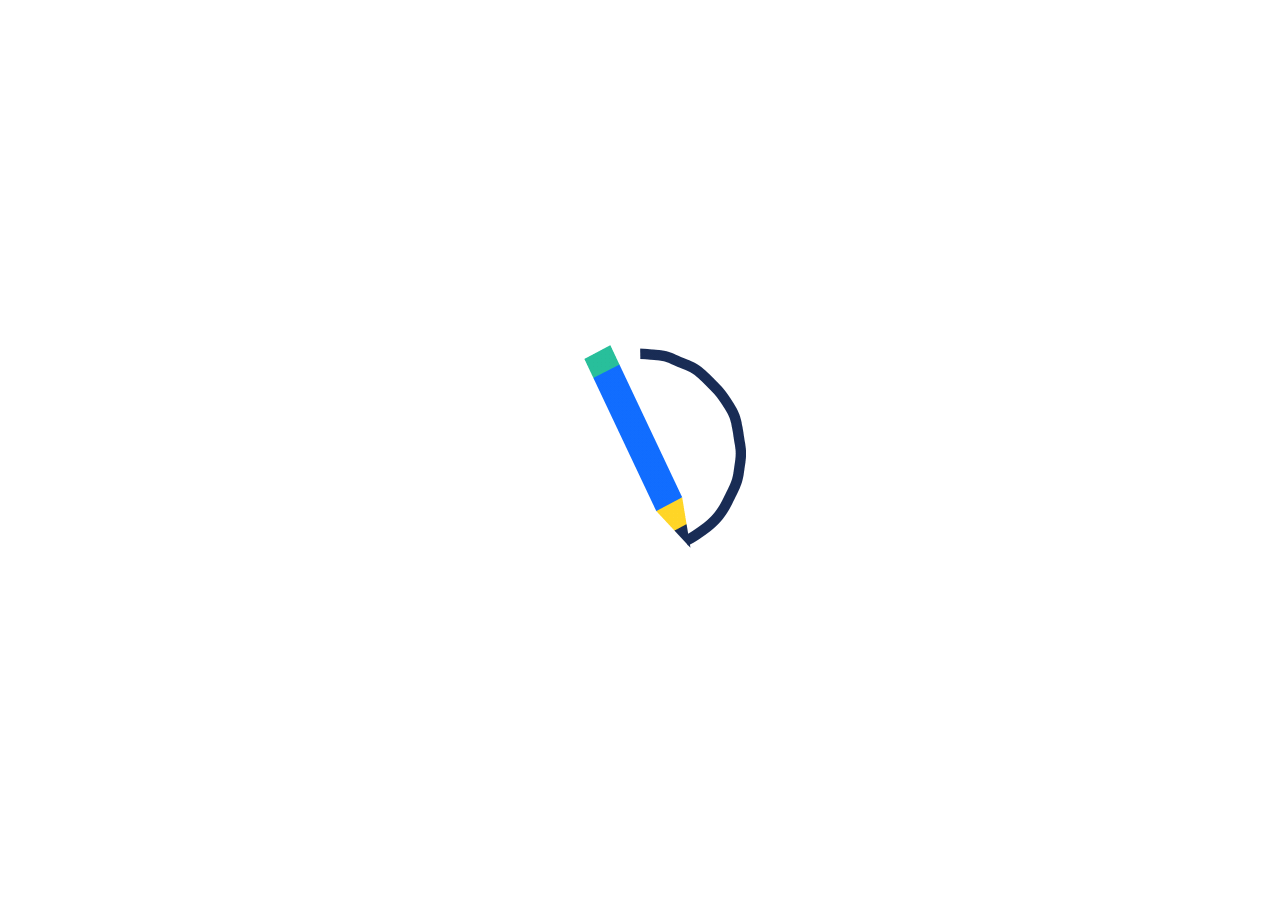
<file: form.html>
<!DOCTYPE html >
<html lang="en">
<head>
<meta charset="UTF-8">
<meta name="viewport" content="width=device-width, initial-scale=1.0">

<title>Apply Now | Edubuzz university</title>

<link href="https://cdnjs.cloudflare.com/ajax/libs/OwlCarousel2/2.3.4/assets/owl.carousel.min.css" rel="stylesheet" >
<link rel="stylesheet" type="text/css" href="css/bootstrap.css">
<link rel="stylesheet" type="text/css" href="css/font-awesome.css">
<link rel="stylesheet" type="text/css" href="css/style.css">
<link rel="stylesheet" type="text/css" href="css/media.css">

</head>

<body onLoad="myFunction()">

<div id="loading"></div>
<div id="myDiv" >


<header class="header border-bottom sticky-top bg-white">
	<div class="container-fluid">
    	<div class="logo ">
        	<div class="logo-left clearfix">
            	<img src="image/logo2.png" alt="">            
          </div>
            <div class="brand">
            	<h2>edubuzz university</h2>
                <p>addmission portal 2022</p>
            </div>
            <div class="logo-right">
        		<img src="image/logo_1200x768.webp" alt="">        	
          </div>
        </div>
    </div>
</header>

<section class="lggin-page">
	<div class="container">
    	<div class="row">
        	<div class="col-md-4 border border-rounded clearfix  p-0">
            	<div class="login">
                	<div class="login-top">
                    	<h3>user login</h3>
                    </div>
                    <form action="#" method="post" autocomplete="on">
                    	<div class="user-name">
                        	<label for="user"><i class="fa fa-user-o" aria-hidden="true"></i></label>
                        	<input type="text" id="username" name="username" placeholder="User Name" autofocus>
                        </div>
                        <div class="password">
                        	<label for="pass"><i class="fa fa-lock" aria-hidden="true"></i></label>
                        	<input type="password" id="pswd" name="password" placeholder="Enter Your Psassword" autofocus>
                        </div>
                        <div class="pass-case">
                        	<p>Password is case-sensitive</p>
                        </div>
                        <div class="login-btn">
                        	<button type="button" class="btn btn-info ">login</button>
                            <p>or</p>
                            <button type="button" class="btn btn-outline-secondary ">forgot password</button>
                        </div>
                    </form>
                </div>
            </div>
            <div class="col-md-8 ">
            	<div class="impot-info border border-rounded clearfix ">
                	<div class="info-txt">
                    	<h3>Important Information</h3>
                    </div>
                    <div class="info-txt-area border rounded">
                    	<ul>
                        	<li><i class="fa fa-check" aria-hidden="true"></i>If you have enabled two-factor authentication, use<a href="#">OTP based Login</a></li>
                            <li> <i class="fa fa-check" aria-hidden="true"></i>If you have lost your login/password -<a class="bgcolor" href="#">Resent Login/ Password</a></li>
                            <li><i class="fa fa-check" aria-hidden="true"></i>Only use compliant browsers .</li>
                            <li><i class="fa fa-check" aria-hidden="true"></i>Cookies and Javascript must be enabled to function properly</li>
                            <li><i class="fa fa-times" aria-hidden="true"></i>Avoid clicking browser's BACK button.</li>
                            <li><i class="fa fa-check" aria-hidden="true"></i>Always close browser window after logging out, open a new window to login again!</li>
                        </ul>
                    </div>
                </div>
            </div>
        </div>
    </div>
</section>

<section class="footer">
	<div class="container">
    	<div class="row">
        	<div class="col-md">
            	<div class="f-about">
                	<h4>about</h4>
                    <p>content area</p>
                </div>
            </div>
            <div class="col-md">
            	<div class="quick">
                	<h4>quick access</h4>
                    <ul>
                    	<li><a href="#">home</a></li>
                        <li><a href="#">about us</a></li>
                        <li><a href="#">programs</a></li>
                        <li><a href="#">mentors</a></li>
                        <li><a href="#">placement</a></li>
                    </ul>                    
                </div>
            </div>
            <div class="col-md">
            	<div class="info">
                	<h4>information</h4>
                    <ul>
                		<li><a href="#">Student Support</a></li>
                    	<li><a href="#">Library</a></li>
                    	<li><a href="#">Notification</a></li>
                    	<li><a href="#">Downloading</a></li>
                	</ul>
                </div>
            </div>
            <div class="col-md">
            	<div class="contect">
                	<h4>contact us</h4>
                    <ul>
                        <li><a href="#">Student Support</a></li>
                        <li><a href="#">Library</a></li>
                        <li><a href="#">Notification</a></li>
                        <li><a href="#">Downloading</a></li>
                	</ul>
                </div>
            </div>
        </div>
    </div>
</section>

<section class="bottom">
	<div class="container-fluid">
    	<div class="copyright">
            <h2>2022 &copy; copyright : edubuz university</h2>
        </div>
    </div>
</section>

<section class="scroll-btn">
	<button onClick="topFunction()" id="myBtn" title="Go to top"><i class="fa fa-chevron-up" aria-hidden="true"></i></button>
</section>


</div>



<script src="js/jquery.js" type="text/javascript"></script>
<script src="js/bootstrap.js" type="text/javascript"></script>
<script src="js/owl.carousel.js" type="text/javascript"></script>
<script>
	$(document).ready(function() {

$('.owl-carousel').owlCarousel({
    mouseDrag:false,
    loop:true,
    margin:2,
    nav:true,
    responsive:{
        0:{
            items:1
        },
        600:{
            items:1
        },
        1000:{
            items:3
        }
    }
}); 

$('.owl-prev').click(function() {
    $active = $('.owl-item .item.show');
    $('.owl-item .item.show').removeClass('show');
    $('.owl-item .item').removeClass('next');
    $('.owl-item .item').removeClass('prev');
    $active.addClass('next');
    if($active.is('.first')) {
        $('.owl-item .last').addClass('show');
        $('.first').addClass('next');
        $('.owl-item .last').parent().prev().children('.item').addClass('prev');
    }
    else {
        $active.parent().prev().children('.item').addClass('show');
        if($active.parent().prev().children('.item').is('.first')) {
            $('.owl-item .last').addClass('prev');
        }
        else {
            $('.owl-item .show').parent().prev().children('.item').addClass('prev');
        }
    }
});

$('.owl-next').click(function() {
    $active = $('.owl-item .item.show');
    $('.owl-item .item.show').removeClass('show');
    $('.owl-item .item').removeClass('next');
    $('.owl-item .item').removeClass('prev');
    $active.addClass('prev');
    if($active.is('.last')) {
        $('.owl-item .first').addClass('show');
        $('.owl-item .first').parent().next().children('.item').addClass('prev');
    }
    else {
        $active.parent().next().children('.item').addClass('show');
        if($active.parent().next().children('.item').is('.last')) {
            $('.owl-item .first').addClass('next');
        }
        else {
            $('.owl-item .show').parent().next().children('.item').addClass('next');
        }
    }
});

});
</script>

<!--carousel interval start-->

	<script>
        $('.carousel').carousel({
      interval: 3000
    })
    </script>

<!--carousel interval end-->

<!--scroll btn start-->

	<script>
    //Get the button
    var mybutton = document.getElementById("myBtn");
    
    // When the user scrolls down 20px from the top of the document, show the button
    window.onscroll = function() {scrollFunction()};
    
    function scrollFunction() {
      if (document.body.scrollTop > 500 || document.documentElement.scrollTop > 500) {
        mybutton.style.display = "block";
      } else {
        mybutton.style.display = "none";
      }
    }
    
    // When the user clicks on the button, scroll to the top of the document
    function topFunction() {
      document.body.scrollTop = 0;
      document.documentElement.scrollTop = 0;
    }
    </script>

<!--scroll btn end-->

<!--loader start-->

	<script>
    var myVar;
    
    function myFunction() {
      myVar = setTimeout(showPage, 1500);
    }
    
    function showPage() {
      document.getElementById("loading").style.display = "none";
      document.getElementById("myDiv").style.display = "block";
    }
    </script>

<!--loader end-->
</body>
</html>
</file>
<file: css/style.css>
body {margin:0; padding:0;}
* {margin:0; padding:0; box-sizing:border-box; text-decoration:none !important; }
html { scroll-behavior: smooth;}

.clearfix {
		overflow:auto;
		}
.clearfix::after {
		content:"";
		clear:both;
		display:table;
		}
	
#loader {width:100%; height:100vh; background:#fff url(../image/dots.gif) no-repeat center; position:fixed; z-index:999;}
#myDiv {  display: none;}
#loading {width:100%; height:100vh; background:#fff url(../image/image_processing20200424-9308-gdaou3.gif) no-repeat center ; position:fixed; z-index:999;}

.header {}
.logo {display:flex; justify-content: space-between;  align-items: center;}
.logo-left {margin:0; padding:0; width:15%; height:auto}
.logo-left img {width:100%; height:auto;}
.logo-right {margin:0; padding:0; width:15%; height:auto}
.logo-right img {width:100%; height:auto;}

.brand {margin:0; padding:5px 0;}
.brand h2{margin:0; padding:0; font-size:3rem; font-weight:700; color:#333; text-transform:uppercase; letter-spacing:0.5px }
.brand p{margin:0; padding:0; font-size:1.3rem; color:#666; font-weight:400; }

.navigation {background:#600e48; padding:2rem 0}
.navbar-expand-lg .navbar-nav .nav-link {margin:0; padding:0 1rem; text-transform:capitalize; font-size:1.1rem; color:#fff;}
.navbar-light .navbar-brand {color:#fff}
.navbar-light .navbar-nav .nav-link:hover {color:#9b3c7f; }
.btn-outline-success:focus, .btn-outline-success.focus {box-shadow:none;}
.navbar-light .navbar-nav .nav-link:focus {color:#fff}
.carousel-indicators li {width:15px; height:15px; border-radius:50%; background-color:#600f48}

.nav-menu { display: inline-block; cursor: pointer;}
.bar1, .bar2, .bar3 { width: 25px; height: 3px; background-color: #fff; margin: 6px 0; transition: 0.4s;}
.change .bar1 { -webkit-transform: rotate(-45deg) translate(-9px, 6px);  transform: rotate(-45deg) translate(-6px, 3px);}
.change .bar2 {opacity: 0;}
.change .bar3 {  -webkit-transform: rotate(45deg) translate(-9px, -7px); transform: rotate(45deg) translate(-8px, -8px);}

.apply-btn {margin:0; padding:0;}
.apply-btn a {margin:0; padding:0.6rem 1rem; font-size:1rem; color:#fff; background:none; border:1px solid #fff; text-transform:uppercase; transition:0.4s all; border-radius:5px;}
.apply-btn a:hover {text-decoration:none; background:#9b3c7f; border-color:#9b3c7f; }

.dropdown-item {text-transform:capitalize;)}
.dropdown-item:hover, .dropdown-item:focus {background:#600e48; color:#fff; }

.about {margin:0; padding:6rem 0; }
.about-img {margin:0; padding:0; width:500px; height:auto;}
.about-img img {width:100%; height:auto; border-radius:0.6rem;}
.about-txt {margin:0; padding:0;}
.about-txt h1 {margin:0; padding:0; font-size:3rem; color:#333; font-weight:500; text-transform:capitalize; position:relative; bottom:15px; }
.about-txt h1:after {content:""; position:absolute; width:10%; height:2px; background:#333; bottom:-16px; left:0;  transition: all 0.3s ease-in-out;}
.about-txt p {margin:0; padding:15px 0 0 0; font-size:1rem; color:#666; font-weight:400; text-transform:capitalize; text-indent:10px; text-align:left}
.read-more {margin:0; padding:0;}
.read-more-a {padding:1rem 0; font-size:1rem; color:#600f48; text-transform:uppercase; font-weight:700; position:absolute; }
.read-more-a:after {content:""; height:2px; width:0%; display:block ; transition:0.5s ease-out; background:#600e48}
.read-more-a:hover {color:#600e48;}
.read-more-a:hover:after {content:""; height:2px; width:100%; background:#600e48; display:block;transform-origin:center;}

/*.read-more a {margin:1.3rem 0 0 0; padding:0.6rem 1.3rem; border-radius:5px; color:#fff; background:#9b3c7f; font-size:1rem; font-weight:400; text-transform:uppercase; display:inline-block; position:relative; }
.read-more a:after {content:"" ; position:absolute; width:100%; height:2px; transform:scaleX(0); bottom:0; background:#fff;  left:0; transition: transform 0.25s ease-out;}
.read-more a:hover:after {transform: scaleX(1); transform-origin:  center; text-decoration:none;}*/


.programmes {margin:0; padding:6rem 0;}
.diploma {margin:0 0 40px 0; padding:0; border:1px solid #dadada; border-radius:10px; overflow:hidden}
.diploma-head {margin:0; padding:1rem 0; background:#EDF6FF; text-align:center;}
.diploma-head h4 {margin:0; padding:0; font-size:1.5rem; color:#600e48; font-weight:700; text-transform:capitalize; text-decoration:underline; letter-spacing:1.3px;}
.diploma-list {padding:1rem 0; text-align:center; }
.diploma-list ul {list-style:none;}
.diploma-list li {padding:0.6rem 0 0 0}
.diploma-list li a{font-size:1rem; color:#666; font-weight:400; text-transform:capitalize; text-decoration:none; letter-spacing:0.5px}
.btn-view {margin:0; padding:0 0 1.3rem 0; text-align:center;}
.view-all {font-size:1rem; color:#09aeae; transition: all 0.3s ; font-weight:700; text-transform:uppercase;}
.view-all::after {content:""; width:26%; height:2px; position:absolute; display:block; background:#600e48; left: 143px; bottom: 56px; transition: 0.3s ease;transform: scale(0 , 1);}
.view-all:hover {color:#600e48;}
.view-all:hover::after {transform: scale(1 , 1);}



.mentor { color: #000; overflow-x: hidden; height: 100%; background-image: linear-gradient(180deg, #1E88E5, #fff); background-repeat: no-repeat;}
.our-mentor {margin:0; padding:0; margin-bottom:3rem !important; color:#333; text-transform:uppercase; font-size:2rem;}
.card { box-shadow: 0px 4px 8px 0px #BDBDBD;}
.profile-pic { width: 150px !important; height: auto; box-shadow: 0px 4px 8px 0px #BDBDBD;}
.owl-carousel .owl-nav button.owl-next, .owl-carousel .owl-nav button.owl-prev { background: 0 0; color: #1E88E5 !important; border: none; padding: 5px 20px !important;
    font: inherit; font-size: 50px !important;}
.owl-carousel .owl-nav button.owl-next:hover, .owl-carousel .owl-nav button.owl-prev:hover { color: #0D47A1 !important; background-color: transparent !important;}
.owl-dots { display: none; }
button:focus { -moz-box-shadow: none !important; -webkit-box-shadow: none !important; box-shadow: none !important; outline-width: 0;}
.item { display: none;}
.next { display: block !important; position: relative; transform: scale(0.8); transition-duration: 0.3s; opacity: 0.6;}
.prev { display: block !important; position: relative; transform: scale(0.8); transition-duration: 0.3s; opacity: 0.6;}
.item.show { display: block; transition-duration: 0.4s;}


.placement {margin:0; padding:6rem 0; border-top:1px solid #666;}
.images img {width:100%; height:auto; transition: all 0.3s linear}
.images img:hover {transform:scale(1.05); }
.our-placement {margin:0; padding:0;}
.our-placement h4 {margin:0; padding:0 0 2rem 0; font-size:3rem; color:#333; font-weight:700; text-transform:capitalize; text-align:center}
.our-placement p {padding:0 0 2rem 0; font-size:1rem; font-weight:400; color:#666; text-align:center; text-transform:capitalize}


.learn-with { margin:0; padding:6rem 0; }
.learn-with-us {margin:0; padding:0 0 1.3rem 0; text-align:center}
.learn-with-us h4 {margin:0; padding:0; font-size:2rem; color:#333; font-weight:400; text-transform:capitalize; }
.learn-img {margin:0; padding:0;  width:100%; height:auto; }
.learn-img img {width:100%; height:auto;  }
.learn-text {padding:30px 0}
.learn-text h5{margin:0; padding:0; font-size:1.3rem; color:#333; font-weight:400; }
.learn-text p{margin:0; padding:0; font-size:1rem; color:#666; font-weight:400; }


.some-info {margin:0; padding:6rem 0}
.approvall {margin:0; padding:1rem 0;}


.footer {margin:0; padding:3rem 0; background:#9b3c7f}
.footer .f-about {margin:0; padding:0;}
.f-about h4 {color:#fff; text-transform:capitalize; font-weight:400;}
.f-about p {color:#E5E4E2;}

.footer .quick {margin:0; padding:0;}
.quick h4 {color:#fff; text-transform:capitalize; font-weight:400;}
.quick ul {list-style:none;}
.quick ul li a {color:#E5E4E2;}

.footer .info {margin:0; padding:0;}
.info h4 {color:#fff; text-transform:capitalize; font-weight:400;}
.info ul {list-style:none;}
.info ul li a {color:#E5E4E2;}

.footer .contect {margin:0; padding:0;}
.contect h4 {color:#fff; text-transform:capitalize; font-weight:400;}
.contect ul {list-style:none;}
.contect ul li a {color:#E5E4E2;}

.bottom {margin:0; padding:2rem 0; background:#600e48}
.copyright {margin:0; padding:0; text-align:center;}
.copyright h2 {margin:0; padding:0; font-size:1rem; font-weight:700; color:#fff; text-transform:capitalize;}

/*scroll to top button start*/
#myBtn {display: none; position: fixed; bottom: 24px; right: 30px; z-index: 999; font-size: 18px; border: none; outline: none; 
  cursor: pointer; background-color:transparent !important; /*color: #fff; width:60px; height:60px; border-radius: 30px; text-align:center; box-shadow:0 3px 8px rgb(0 0 0 / 50%);*/}
#myBtn:hover { /* background-color: #555;*/}
/*scroll to top button end*/


.lggin-page {margin:0; padding:6rem 0}
.login {margin: 0; padding:0; width:100%; height:auto;}	
.login-top {margin:0; padding:10px 0; background:#EDF6FF; border-bottom:1px solid #ddd;}
.login-top h3{font-size:1.3rem; color:#600e48; font-weight:400; text-transform:uppercase; text-align:center}
.user-name {margin:1.3rem ; padding:10px 0;  background:#e7dce6; border-radius:10px }
.user-name input {margin:0; padding:0; width:90%; height:auto; border:none; outline:none;  color:#70747C; background:transparent;}
.user-name label {margin:0; padding:0 5px 0 10px;}
.user-name label .fa {color:#70747c;}
.password {margin:1.3rem ; padding:10px 0;  background:#e7dce6; border-radius:10px }
.password input {margin:0; padding:0; width:90%; height:auto; border:none; outline:none;  color:#70747C; background:transparent;}
.password label {margin:0; padding:0 5px 0 10px;}
.password label .fa {color:#70747c;}
.pass-case {margin:0; padding:0; width:50%}
.pass-case p {margin:0; padding:0; transform: translate(20px, -15px); color:#70747c; font-size:14px}
.login-btn {margin:1.3rem 0 3rem 0;  text-align:center;}
.btn-info {color:#fff; background:#631B26; border:none;}
.btn-info:hover {background:#B33346}
.login-btn p {margin:0.6rem 0;}
.login-btn .btn {padding:0.6rem 0; width:90%; text-transform:uppercase; border-radius:50px}

.impot-info {margin:0 0 0 1.3rem; padding:0;}
.info-txt {text-align:center}
.info-txt h3 {margin:0; padding:7px 0; font-size:2rem; color:#fff; font-weight:400; text-transform:capitalize; border-bottom:1px solid #ddd ; background:#17a2b8;}
.info-txt-area {margin:20px 15px; padding:0}
.info-txt-area ul {list-style:none}
.info-txt-area ul .fa {margin:0; padding:0 0.6rem}
.info-txt-area ul li {margin:0; padding:1rem 0; border-bottom:1px solid #ddd;}
.info-txt-area ul li:last-child {border-bottom:none !important; padding:0.7rem 0 0 0}
.info-txt-area ul li a {margin:0 0 0 0.6rem; padding:10px 15px; background:#27445c; color:#fff; border-radius:5px; font-size:0.8rem}
.bgcolor {background:#09aeae !important}
.bgcolor:hover {background:#17a2b8;}
.info-txt-area ul li a:hover {text-decoration:none} 
.border-rounded {border-radius:10px }
</file>
<file: css/media.css>
/* Extra small devices (phones, 600px and down) */
@media only screen and (max-width: 600px) {

	
	.logo {display:flex; flex-direction: column;}
	.logo-left {width:50%; height:auto}
	.logo-right {width:50%; height:auto;}

	.apply-btn {margin:1.3rem 0}
	.navbar-light .navbar-toggler {background:#f1f1;}
	.navbar-expand-lg .navbar-nav .nav-link {padding:10px 0 0 0}
	
	.about-txt {margin:40px 0}
	
	.learn-img {width:100%; padding:1rem 0}
	
	.let-help {text-align:center; margin-bottom:20px}
	
	.about-img {width:100%; height:auto}
	
	.user-name input {width:85%}
	.password input {width:85%}
	.pass-case {width:60%}
	.lggin-page {margin:0 15px; }
	.impot-info { margin: 20px -15px;}

/* Small devices (portrait tablets and large phones, 600px and up) */
@media only screen and (min-width: 600px) {

	.navbar-expand-lg .navbar-nav .nav-link {margin:0; padding:0.5rem 0;}

}

/* Medium devices (landscape tablets, 768px and up) */
@media only screen and (min-width: 768px) {...}

/* Large devices (laptops/desktops, 992px and up) */
@media only screen and (min-width: 992px) {...}

/* Extra large devices (large laptops and desktops, 1200px and up) */
@media only screen and (min-width: 1200px) {

	.navbar-expand-lg .navbar-nav .nav-link {margin:0; padding:0 1rem;}
	
}
</file>
